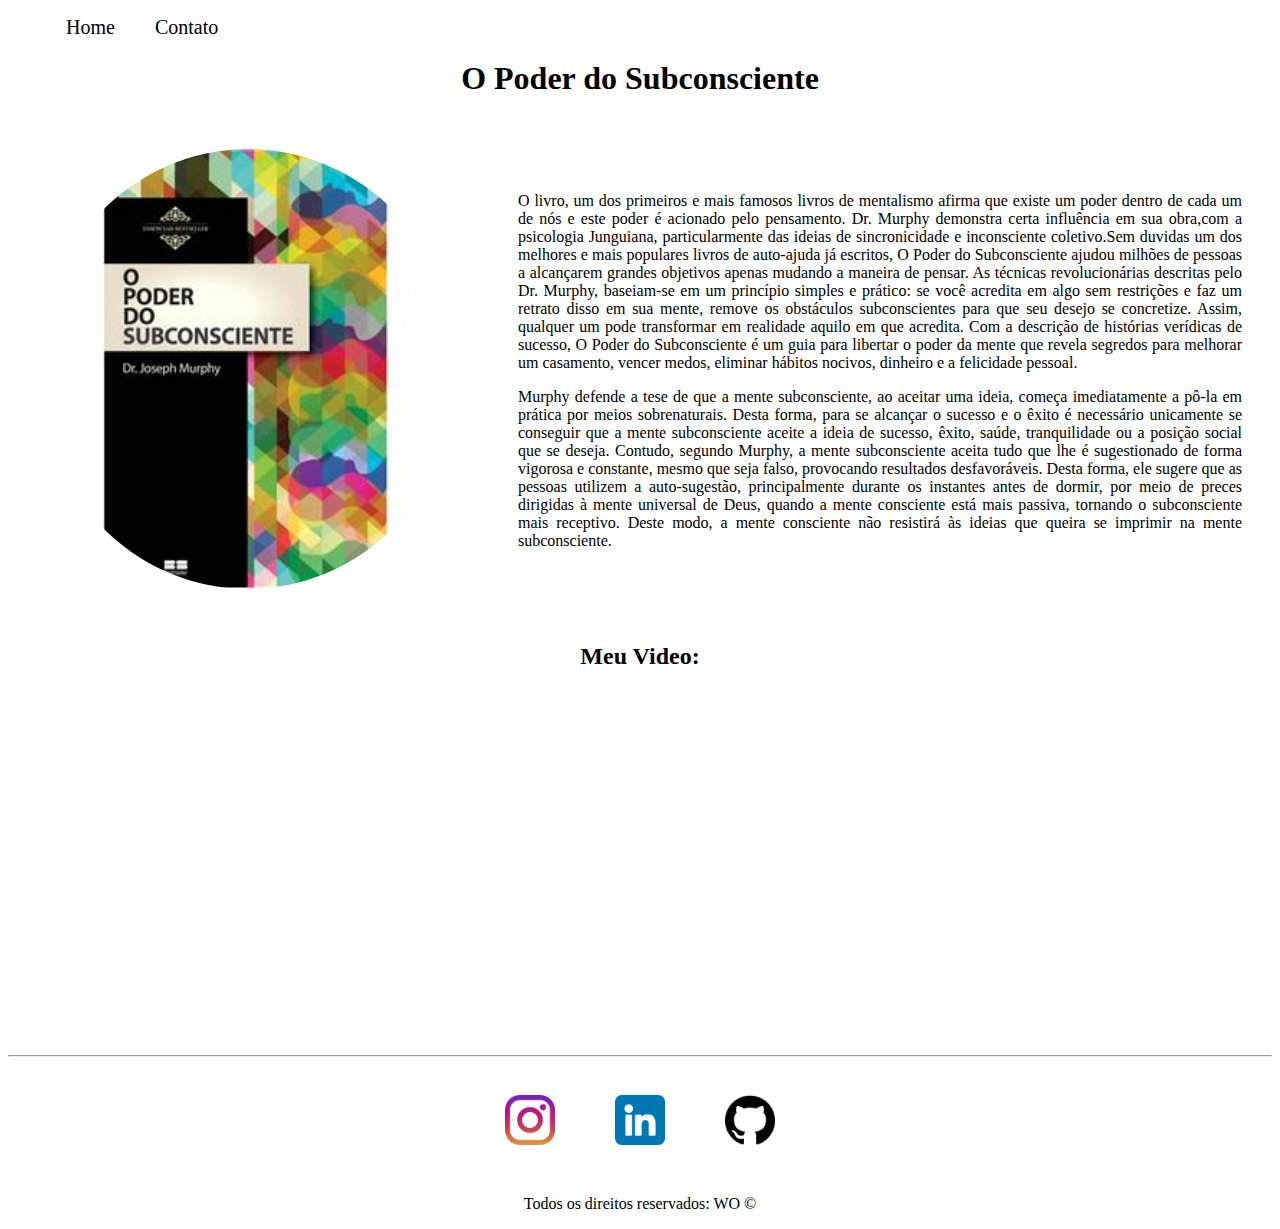
<file: index.html>
<!DOCTYPE html>
<html lang="pt-br">
<head>
    <meta charset="UTF-8">
    <meta http-equiv="X-UA-Compatible" content="IE=edge">
    <meta name="viewport" content="width=device-width, initial-scale=1.0">
    <title>Meu Perfil</title>

     <link rel="stylesheet" href="./assets/css/style.css">
</head>
<body>
    <ul id="menu">
      <li>
          <a href="index.html">Home</a> 
    </li>

      <li>
        <a href="contato.html">Contato</a> 
      
    </li>

    </ul>


    <h1 class="center">O Poder do Subconsciente </h1>
    <div class="container">

        <div>
            <img class="br-50 wh-300 p-30" src="assets/img/o poder do sub.jpg" 
            alt="Minha Foto">
            
        </div>

    <div class="p-30">
    
    <p class="justify">
         O livro, um dos primeiros e mais famosos livros de mentalismo afirma que existe um poder dentro de cada um de nós e este poder é acionado pelo pensamento.
         Dr. Murphy demonstra certa influência em sua obra,com a psicologia Junguiana, 
         particularmente das ideias de sincronicidade e inconsciente coletivo.Sem duvidas um dos melhores e mais populares livros de auto-ajuda já escritos,
         O Poder do Subconsciente ajudou milhões de pessoas a alcançarem grandes objetivos apenas mudando a maneira de pensar. As técnicas revolucionárias descritas pelo Dr. Murphy,
         baseiam-se em um princípio simples e prático: se você acredita em algo sem restrições e faz um retrato disso em sua mente, remove os obstáculos subconscientes para que seu desejo se concretize.
         Assim, qualquer um pode transformar em realidade aquilo em que acredita. Com a descrição de histórias verídicas de sucesso, O Poder do Subconsciente é um guia para libertar o poder da mente que revela segredos para melhorar um casamento,
         vencer medos, eliminar hábitos nocivos, dinheiro e a felicidade pessoal.
   </p>
    <p class="justify">
        Murphy defende a tese de que a mente subconsciente, ao aceitar uma ideia, começa imediatamente a pô-la em prática por meios sobrenaturais.
        Desta forma, para se alcançar o sucesso e o êxito é necessário unicamente se conseguir que a mente subconsciente aceite a ideia de sucesso,
        êxito, saúde, tranquilidade ou a posição social que se deseja. Contudo, segundo Murphy, a mente subconsciente aceita tudo que lhe é sugestionado de forma vigorosa e constante,
        mesmo que seja falso, provocando resultados desfavoráveis. Desta forma, ele sugere que as pessoas utilizem a auto-sugestão, principalmente durante os instantes antes de dormir,
        por meio de preces dirigidas à mente universal de Deus, quando a mente consciente está mais passiva, tornando o subconsciente mais receptivo. Deste modo,
        a mente consciente não resistirá às ideias que queira se imprimir na mente subconsciente.
    </p>
 
</div>
</div>

<h2 class="center">Meu Video:</h2>

<div class="container mb-50">
<iframe
 width="560"
 height="315"
 src="https://www.youtube.com/embed/L-UPDDoPOd0"
 title="YouTube video player"
 frameborder="0"
 allow="accelerometer; autoplay; clipboard-write; encrypted-media; gyroscope; picture-in-picture"
 allowfullscreen
></iframe>
</div>

<hr>
 <footer>
    <div class="container">
        <a href="https://www.instagram.com/wowilliam/" target="_blank">
        <img class="tm-social p-30" src="assets/img/instagram.png" alt="Logo do Instagram">
    </a>
         <a href="https://www.linkedin.com/in/wowilliam/" target="_blank">
         <img class="tm-social p-30"  src="assets/img/linkedin.png" alt="Logo do Linkedin">
    </a>
        <a href="https://github.com/wowilliam" target="_blank">
        <img class="tm-social p-30"  src="assets/img/github.png" alt="Logo do GitHub">
    </a>  

    </div>
     <p class="center">
    Todos os direitos reservados: WO &copy 
    </p>
 </footer>

</body>
</html>
</file>
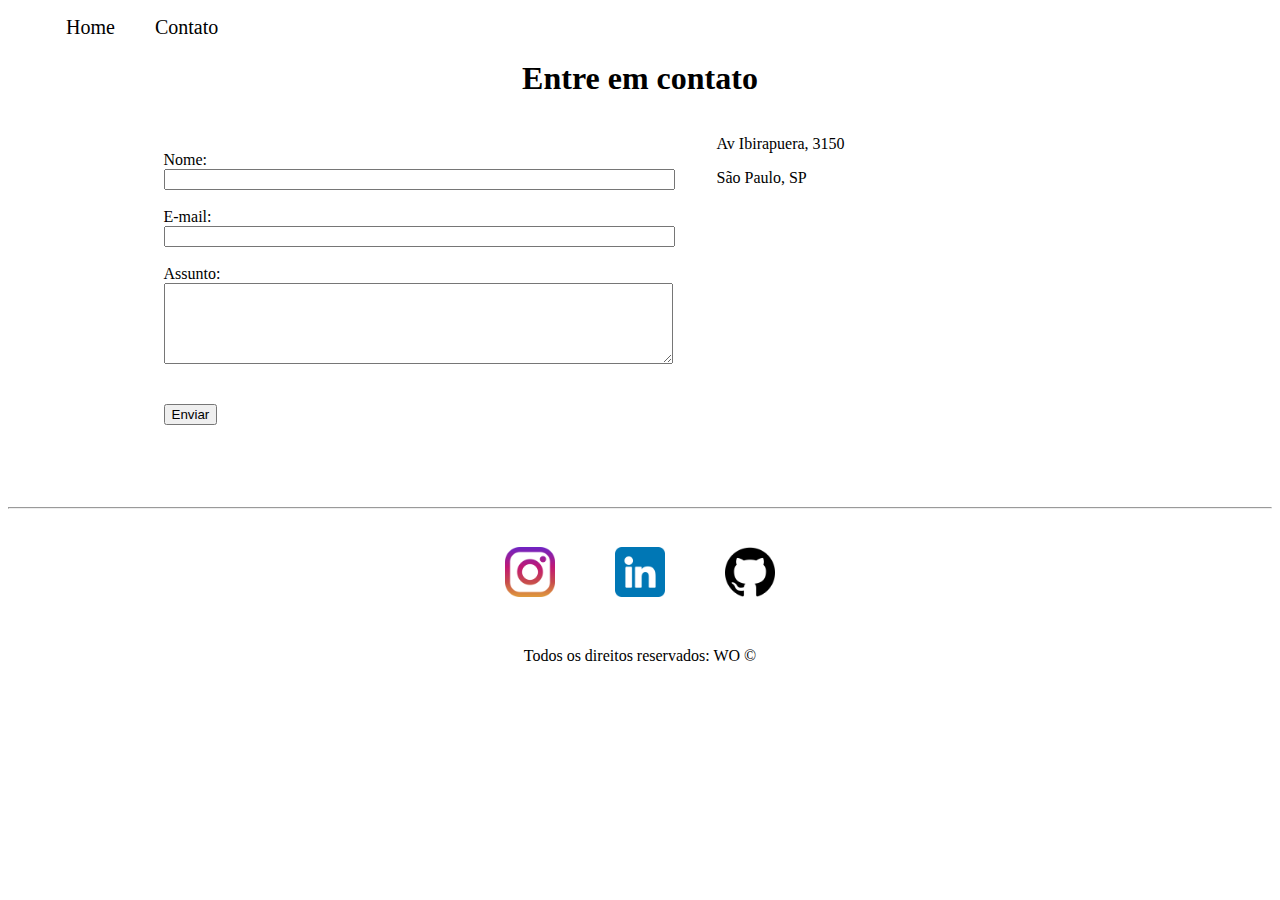
<file: contato.html>
<!DOCTYPE html>
<html lang="pt-br">
<head>
    <meta charset="UTF-8">
    <meta http-equiv="X-UA-Compatible" content="IE=edge">
    <meta name="viewport" content="width=device-width, initial-scale=1.0">
    <title>Contato</title>
    <link rel="stylesheet" href="./assets/css/style.css">
</head>
<body>
    <ul id="menu">
        <li>
            <a href="index.html">Home</a> 
          
        </li>
        <li>
          <a href="contato.html">Contato</a> 
        
      </li>
  
      </ul>
    <h1 class="center" >Entre em contato</h1>

    <div class="container mb-50">
        <div>
    
<form >
     <label for="nome">Nome:</label> <br>
     <input type="text" id="nome" onkeyup='validaNome()'>
     <div id='txtNome'> </div>
     <br>
     <label for="email">E-mail:</label> <br>
     <input type="email" id="email" onkeyup='validaEmail()'>
     <div id='txtEmail'> </div>
     <br>
     <label for="assunto">Assunto:</label> <br>
     <textarea name="assunto" id="assunto"  cols="60" rows="5" onkeyup="validaAssunto()"></textarea>
     <div id='txtAssunto'>  </div>
     <br>
     <br>
<button onclick="enviar()">Enviar</button>
 </form>
</div>
<div class="ml-50" >
     
     <p>Av Ibirapuera, 3150</p>
    <p>São Paulo, SP</p>
    <iframe src="https://www.google.com/maps/embed?pb=!1m18!1m12!1m3!1d3655.
    8494494915344!2d-46.67058078538269!3d-23.60973166926463!2m3!1f0!2f0!3f0!3m2!1i1024!2i768!4f13.
    1!3m3!1m2!1s0x94ce5a08553ce20d%3A0xb0896e1bf4125607!2sAv.
    %20Ibirapuera%2C%203150%20-%20Indian%C3%B3polis%2C%20S%C3%A3o%20Paulo%20-%20SP%2C%2004028-003!5e0!3m2!1spt-BR!2sbr!4v1647537346073!5m2!1spt-BR!2sbr"
    width="400" height="250" style="border:0;" allowfullscreen="" loading="lazy" onmousemove="mapaZoom()" onmouseout="mapaNormal()" id="mapa"></iframe>
</div>
</div>

<hr>
 <footer>
    <div class="container">
        <a href="https://www.instagram.com/wowilliam/" target="_blank">
        <img class="tm-social p-30" src="assets/img/instagram.png" alt="Logo do Instagram">
    </a>
         <a href="https://www.linkedin.com/in/wowilliam/" target="_blank">
         <img class="tm-social p-30"  src="assets/img/linkedin.png" alt="Logo do Linkedin">
    </a>
        <a href="https://github.com/wowilliam" target="_blank">
        <img class="tm-social p-30"  src="assets/img/github.png" alt="Logo do GitHub">
    </a>  

    </div>
    <p class="center">
    Todos os direitos reservados: WO &copy 
    </p>
 </footer>

<script src="assets/js/script.js"></script>

</body>
</html>
</file>
<file: assets/css/style.css>
/* Estilos da Pagina index.html*/

.center {
    text-align: center;
    }
.justify {
        text-align: justify
       }

.container { 
        display: flex;
        flex-flow: row;
        justify-content: center;
        align-items: center;
    } 

 #menu li { 
        display: inline;
        padding: 18px;
        
    }
#menu li a { 
        text-decoration: none;
        color: black;  
        font-size: 20px; 
        
    }
#menu li a:hover{ 
        color: grey;
    }
.p-30 { 
        padding: 30px;
}    
.br-50 { 
        border-radius: 50%;
    }
.wh-300 { 
        width: 420px;
        height: 440px;
    }
.tm-social {
    width: 50px;
    height: 50px;
}
.mb-50 { 
    margin-bottom: 50px;
}


/* Estilos da Pagina contato.html*/

.ml-50 {
    margin-left: 50px;
    }
</file>
